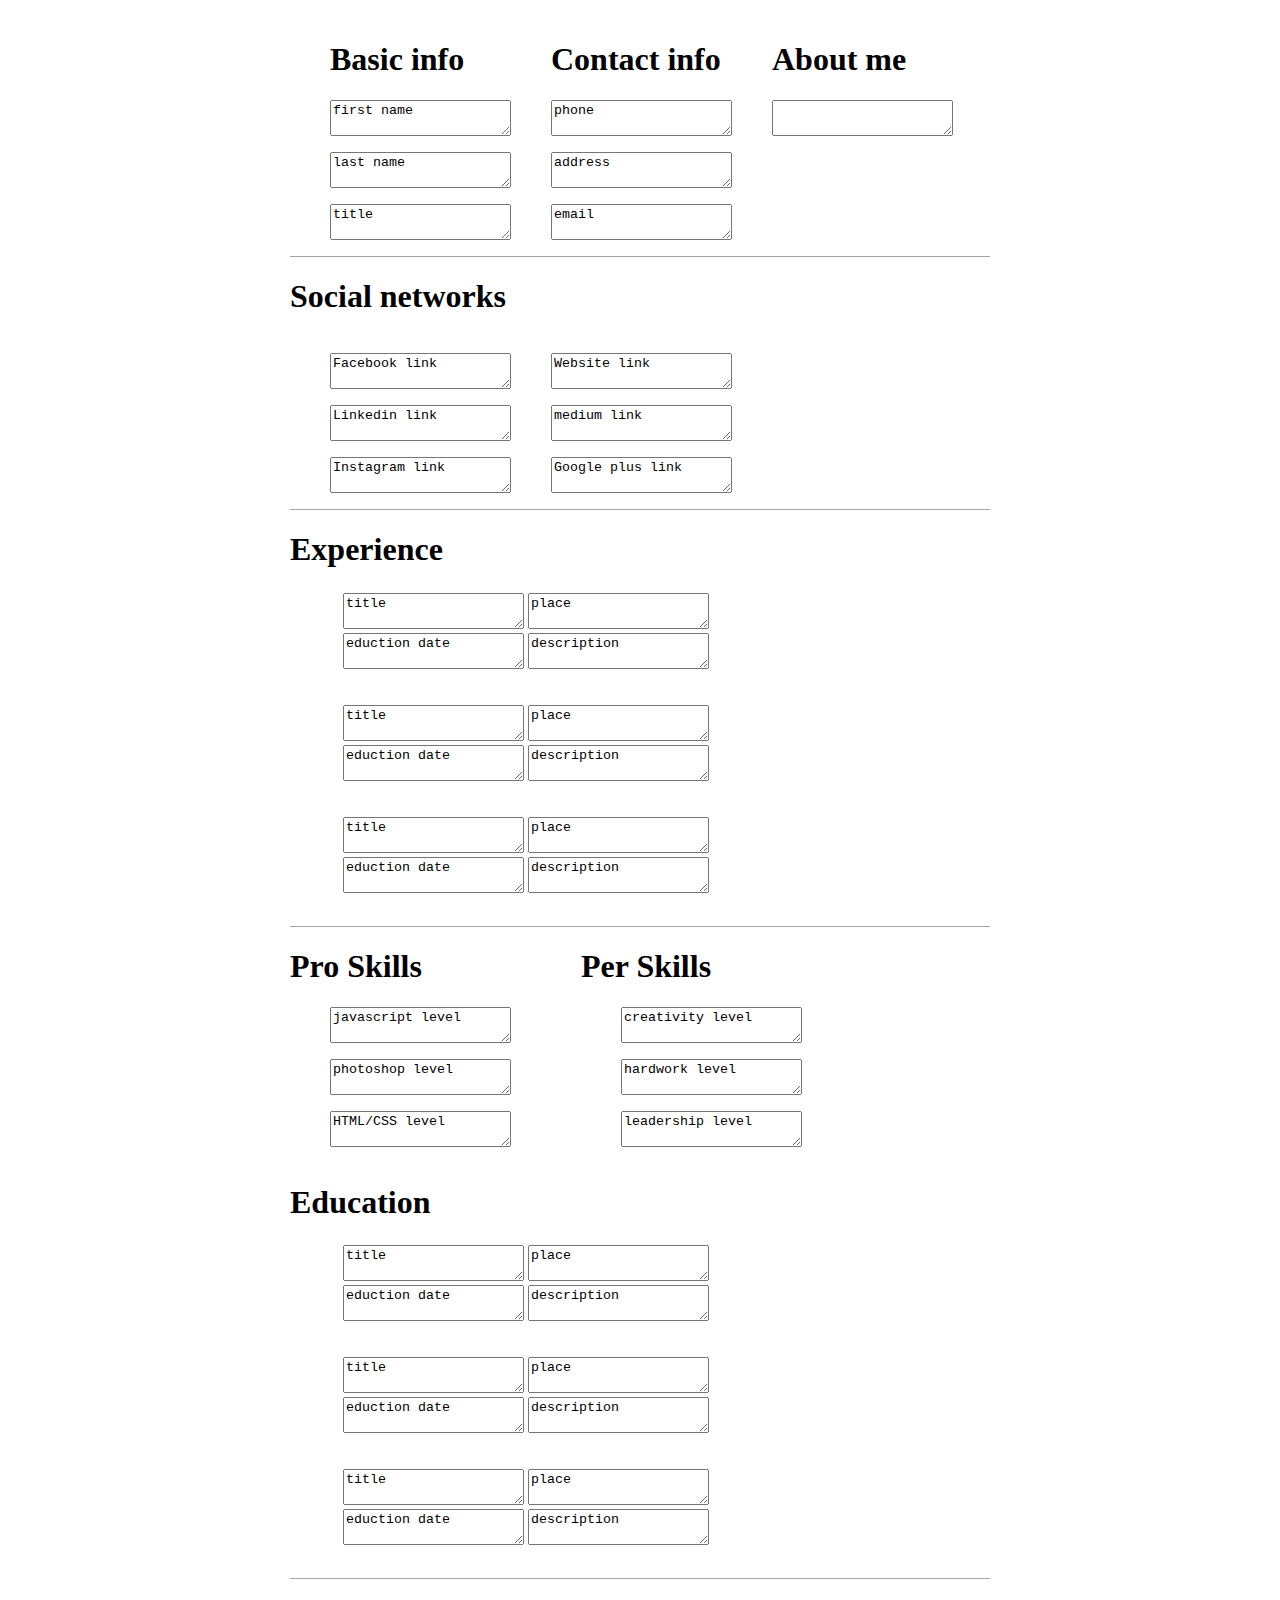
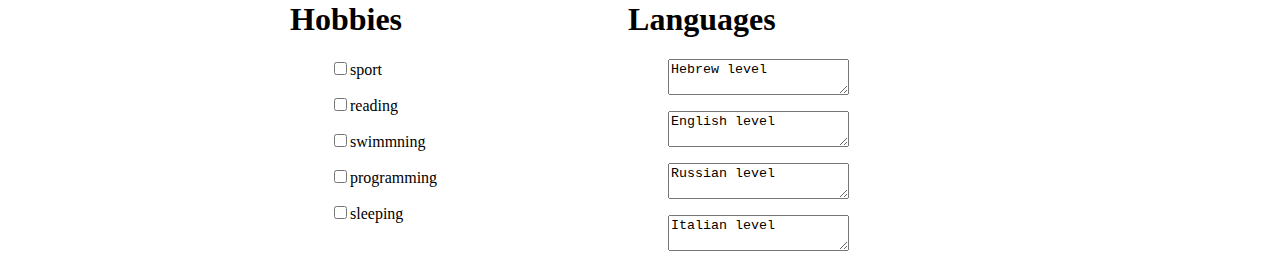
<file: register.html>
<html>
<head>
        <link rel="stylesheet" href="css/registercss.css">
    </head>
<body>
    <section id="register">
        <section id="user_info">
            <section id="basic_info">
                <li>
                    <ul><h1>Basic info</h1></ul>
                    <ul><textarea id="first_name">first name</textarea></ul>
                    <ul><textarea id="last_name">last name</textarea></ul>
                    <ul><textarea id="title">title</textarea></ul>
                 </li>
                </section>
                <section id="contact_info">

                    <li>
                        <ul><h1>Contact info</h1></ul>
                        <ul><textarea id="phone">phone </textarea></ul>
                        <ul><textarea id="address">address </textarea></ul>
                        <ul><textarea id="email">email</textarea></ul>
                    </li>
                </section>
                <section id="about_me">
                    <li>
                        <ul><h1>About me</h1></ul>
                        <ul><textarea id="about_me_text"> </textarea></ul>
                    </li>
                </section>
        </section>
          <section id="social_networks">
            <h1>Social networks</h1>
            <section id="social_newtworks_data">
                <li>
                    <ul><textarea id="social_facbook">Facebook link</textarea></ul>
                    <ul><textarea id="social_linkedink">Linkedin link</textarea></ul>
                    <ul><textarea id="social_instagram">Instagram link</textarea></ul>
                </li>
                <li>
                    <ul><textarea id="social_Website">Website link</textarea></ul>
                    <ul><textarea id="social_medium">medium link</textarea></ul>
                    <ul><textarea id="social_google_plus">Google plus link</textarea></ul>
                </li>
            </section>
        </section>
        <section id="experience">
        <h1>Experience</h1>
            <section id="experience_data">
                <table>
                    <tr>
                        <td><textarea id="title1">title</textarea></td>
                        <td><textarea id="place1">place</textarea></td>
                    </tr>
                    <tr>
                        <td><textarea id="expirience_date1">eduction date</textarea></td>
                        <td><textarea id="description1">description</textarea></td>
                    </tr>
                </table>
                <table>
                    <tr>
                        <td><textarea id="title2">title</textarea></td>
                        <td><textarea id="place2">place</textarea></td>
                    </tr>
                    <tr>
                        <td><textarea id="expirience_date2">eduction date</textarea></td>
                        <td><textarea id="description2">description</textarea></td>
                    </tr>
                </table>
                <table>
                    <tr>
                        <td><textarea id="title3">title</textarea></td>
                        <td><textarea id="place3">place</textarea></td>
                    </tr>
                    <tr>
                        <td><textarea id="expirience_date3">eduction date</textarea></td>
                        <td><textarea id="description3">description</textarea></td>
                    </tr>
                </table>
            </section>
        </section>
        <section id="pro_per_skills">
            <section id="pro_skills">
                <h1>Pro Skills</h1>
                <section id="pro_skills_data">
                <li>
                    <ul><textarea id="javascript">javascript level</textarea></ul>
                    <ul><textarea id="photoshop">photoshop level</textarea></ul> 
                    <ul><textarea id="html_css">HTML/CSS level</textarea></ul> 
                </li>
            </section>    
            </section>
        <section id="per_skills">
            <h1>Per Skills</h1>
                <section id="per_skills_data">
                <li>
                    <ul><textarea id="creativity">creativity level</textarea></ul>
                    <ul><textarea id="hard_work">hardwork level</textarea></ul> 
                    <ul><textarea id="leadership">leadership level</textarea></ul> 
                </li>
            </section>    
            </section>
        </section>
        
        <section id="education">
        <h1>Education</h1>
            <section id="education_data">
                <table>
                    <tr>
                        <td><textarea id="title1">title</textarea></td>
                        <td><textarea id="place1">place</textarea></td>
                    </tr>
                    <tr>
                        <td><textarea id="eduction_date1">eduction date</textarea></td>
                        <td><textarea id="description1">description</textarea></td>
                    </tr>
                </table>
                <table>
                    <tr>
                        <td><textarea id="title2">title</textarea></td>
                        <td><textarea id="place2">place</textarea></td>
                    </tr>
                    <tr>
                        <td><textarea id="eduction_date2">eduction date</textarea></td>
                        <td><textarea id="description2">description</textarea></td>
                    </tr>
                </table>
                <table>
                    <tr>
                        <td><textarea id="title3">title</textarea></td>
                        <td><textarea id="place3">place</textarea></td>
                    </tr>
                    <tr>
                        <td><textarea id="eduction_date3">eduction date</textarea></td>
                        <td><textarea id="description3">description</textarea></td>
                    </tr>
                </table>
            </section>
        </section>
        <section id="external_data">
        <section id="hobbies">
            <h1>Hobbies</h1>
            <section id="hobbies_data">
                <li>
                    <ul><input type="checkbox" id="sport">sport</ul>
                    <ul><input type="checkbox" id="reading">reading</ul>
                    <ul><input type="checkbox" id="swimmning">swimmning</ul>
                    <ul><input type="checkbox" id="programming">programming</ul>
                    <ul><input type="checkbox" id="sleeping">sleeping</ul>
                </li>
            </section>    
        </section>
        <section id="Languages">
            <h1>Languages</h1>
            <section id="langiages_data">
            <li>
                <ul><textarea id="hebrew_lng">Hebrew level</textarea></ul>
                <ul><textarea id="english_lng">English level</textarea></ul> 
                <ul><textarea id="russian_lng">Russian level</textarea></ul> 
                <ul><textarea id="italian_lng">Italian level</textarea></ul> 
            </li>
            </section>    
        </section>
        </section>
</section>
  
</body>
</html>
</file>
<file: css/registercss.css>
body {
    font-family: 'Open Sans','sans-serif';
}

#register {
    width: 700px;
    margin: 0 auto;
    margin-top: 20px;
    box-shadow: -1xp 2xp 5xp 0xp rgba(0,0,0.75);
   
}
#user_info{
     display: flex;
     border-bottom: 1px solid #a5a5a5;
}
#basic_info li{
    list-style: none;
    text-decoration: none; 
}

#contact_info li{
    list-style: none;
    text-decoration: none;
}

#about_me li{
  list-style: none;
  text-decoration: none;
}

#social_newtworks_data{
   display: flex;
}

#social_newtworks_data li{
    list-style: none;
    text-decoration: none; 
}
#social_networks{
    border-bottom: 1px solid #a5a5a5;
}

#experience_data table{
    margin-bottom: 30px;
    margin-left: 50px
}
#experience{
    border-bottom: 1px solid #a5a5a5;
}
#external_data{
    display: flex;
}
#external_data li{
      list-style: none;
  text-decoration: none;
}
#hobbies{
     margin-right: 50px
}
#Languages{
       margin: 0 auto;
}
#pro_per_skills{
    display: flex;
}

#pro_per_skills li{
    list-style: none;
    text-decoration: none; 
}

#per_skills{
    margin-left: 70px;
}

#education_data table{
    margin-bottom: 30px;
    margin-left: 50px
}
#education{
    border-bottom: 1px solid #a5a5a5;
}
</file>
